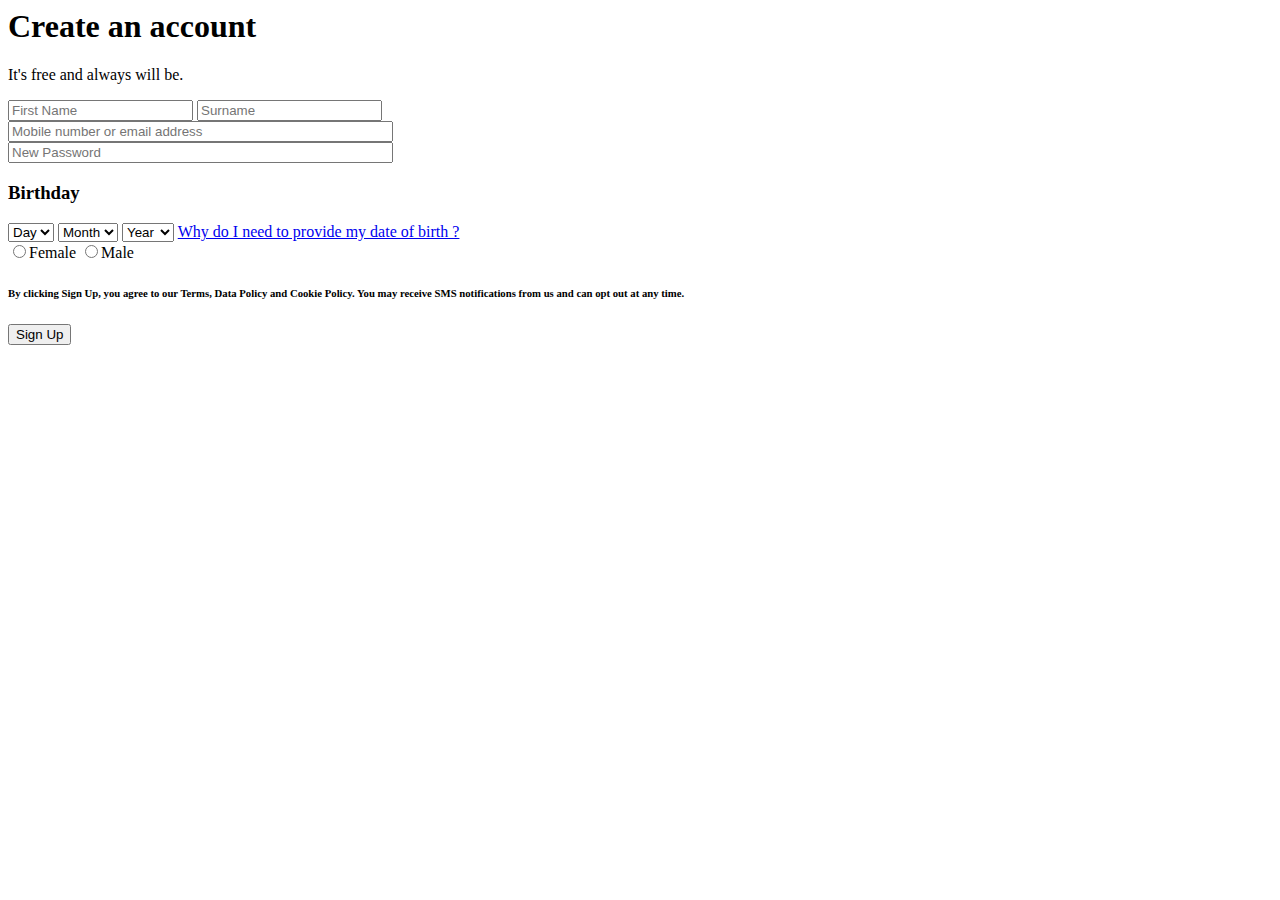
<file: index.html>
<html>
	<body>
	<h1>Create an account</h1>
	<p>It's free and always will be.</p>
		<form action="#" method="get">
		
			<input type="text" name="fname" placeholder="First Name" />
			<input type="text" name="lname" placeholder="Surname"/><br>
			<input type="email" name="uemail" placeholder="Mobile number or email address" size="45"/><br>
			
			<input type="password" name="upass" placeholder="New Password" size="45"/>
			
			<h3>Birthday</h3>
			<select name="date">
				<option>Day</option>
				<option>1</option>
				<option>2</option>
				<option>3</option>
				<option>4</option>
				<option>5</option>
				<option>6</option>
				<option>7</option>
				<option>8</option>
				<option>9</option>
				<option>10</option>
				<option>11</option>
				<option>12</option>
				<option>13</option>
				<option>14</option>
				<option>15</option>
				<option>16</option>
				<option>17</option>
				<option>18</option>
				<option>19</option>
				<option>20</option>
				<option>21</option>
				<option>22</option>
				<option>23</option>
				<option>24</option>
				<option>25</option>
				<option>26</option>
				<option>27</option>
				<option>28</option>
				<option>29</option>
				<option>30</option>
				<option>31</option>
			</select>
			
			<select name="month">
				<option>Month</option>
				<option>jan</option>
<option>feb</option>
<option>mar</option>
<option>apr</option>
<option>may</option>
<option>jun</option>
<option>jul</option>
<option>aug</option>
<option>sep</option>
<option>oct</option>
<option>nov</option>
<option>dec</option>

			</select>
			
			
			<select name="year">
				<option>Year</option>
				<option>2019</option>
<option>2018</option>
<option>2017</option>
<option>2016</option>
<option>2015</option>
<option>2014</option>
<option>2013</option>
<option>2012</option>
<option>2011</option>
<option>2010</option>
<option>2009</option>
<option>2008</option>
<option>2007</option>
<option>2006</option>
<option>2005</option>
<option>2004</option>
<option>2003</option>
<option>2002</option>
<option>2001</option>
<option>2000</option>
<option>1999</option>
<option>1998</option>
<option>1997</option>
<option>1996</option>
<option>1995</option>
<option>1994</option>
<option>1993</option>
<option>1992</option>
<option>1991</option>
<option>1990</option>
<option>1989</option>
<option>1988</option>
<option>1987</option>
<option>1986</option>
<option>1985</option>
<option>1984</option>
<option>1983</option>
<option>1982</option>
<option>1981</option>
<option>1980</option>
<option>1979</option>
<option>1978</option>
<option>1977</option>
<option>1976</option>
<option>1975</option>
<option>1974</option>
<option>1973</option>
<option>1972</option>
<option>1971</option>
<option>1970</option>
<option>1969</option>
<option>1968</option>
<option>1967</option>
<option>1966</option>
<option>1965</option>
<option>1964</option>
<option>1963</option>
<option>1962</option>
<option>1961</option>
<option>1960</option>
<option>1959</option>
<option>1958</option>
<option>1957</option>
<option>1956</option>
<option>1955</option>
<option>1954</option>
<option>1953</option>
<option>1952</option>
<option>1951</option>
<option>1950</option>
<option>1949</option>
<option>1948</option>
<option>1947</option>
<option>1946</option>
<option>1945</option>
<option>1944</option>
<option>1943</option>
<option>1942</option>
<option>1941</option>
<option>1940</option>
<option>1939</option>
<option>1938</option>
<option>1937</option>
<option>1936</option>
<option>1935</option>
<option>1934</option>
<option>1933</option>
<option>1932</option>
<option>1931</option>
<option>1930</option>
<option>1929</option>
<option>1928</option>
<option>1927</option>
<option>1926</option>
<option>1925</option>
<option>1924</option>
<option>1923</option>
<option>1922</option>
<option>1921</option>
<option>1920</option>
<option>1919</option>
<option>1918</option>
<option>1917</option>
<option>1916</option>
<option>1915</option>
<option>1914</option>
<option>1913</option>
<option>1912</option>
<option>1911</option>
<option>1910</option>
<option>1909</option>
<option>1908</option>
<option>1907</option>
<option>1906</option>
<option>1905</option>

			</select>
			<a href="#">Why do I need to provide my date of birth ?</a>
			<br>
			<input type="radio" name="gender" value="Female"/>Female <input type="radio" name="gender" value="Male"/>Male
			<h6>By clicking Sign Up, you agree to our Terms, Data Policy and Cookie Policy. You may receive SMS notifications from us and can opt out at any time.

</h6>
<button>Sign Up</button>
		</form>
	</body>
</html>
</file>
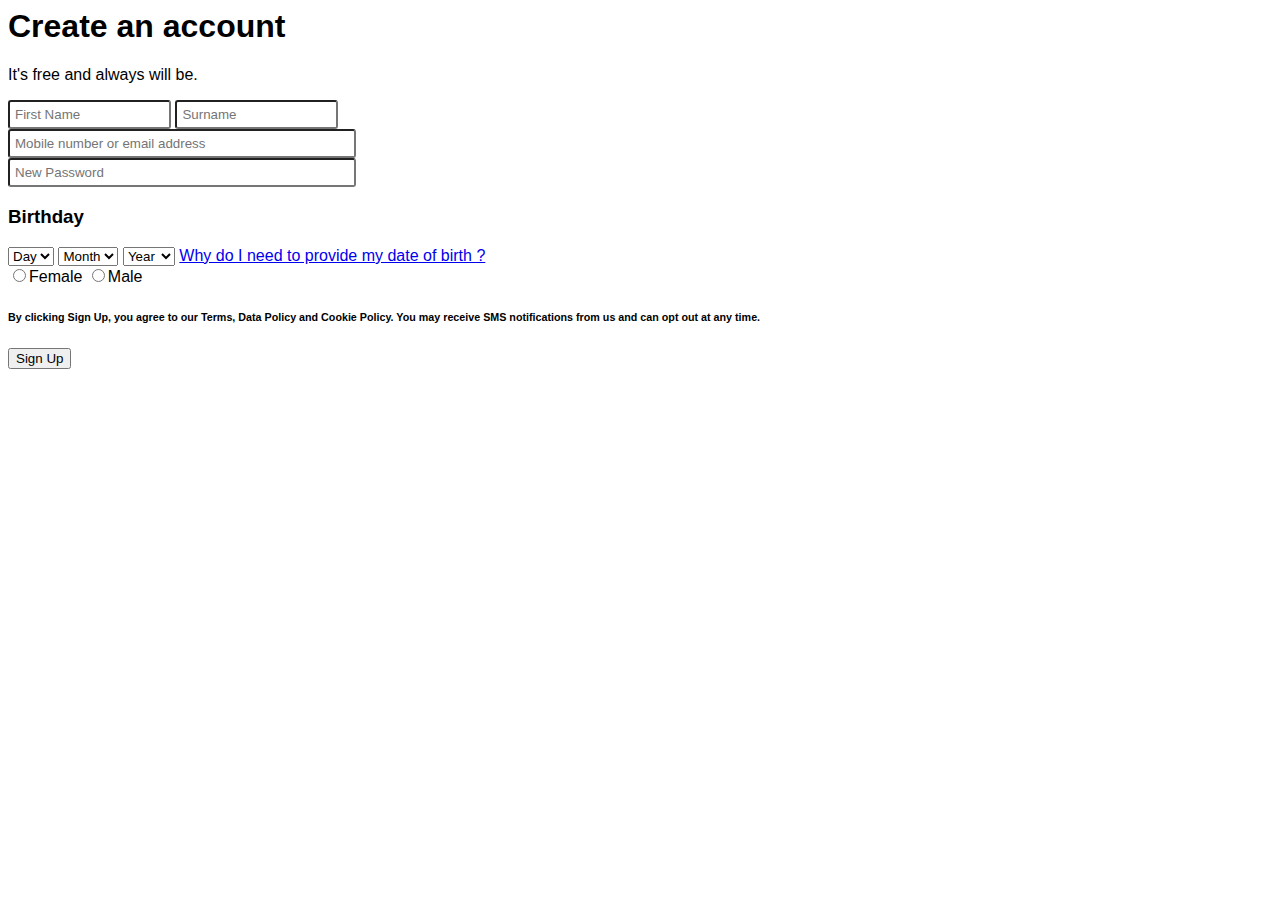
<file: facebook.html>
<html>
	<head>
		<link href="style.css" rel="stylesheet"/>
	</head>
	<body>
	<h1>Create an account</h1>
	<p>It's free and always will be.</p>
		<form action="#" method="get">
		
			<input type="text" name="fname" placeholder="First Name" />
			<input type="text" name="lname" placeholder="Surname"/><br>
			<input type="email" name="uemail" placeholder="Mobile number or email address" size="45"/><br>
			
			<input type="password" name="upass" placeholder="New Password" size="45"/>
			
			<h3>Birthday</h3>
			<select name="date">
				<option>Day</option>
				<option>1</option>
				<option>2</option>
				<option>3</option>
				<option>4</option>
				<option>5</option>
				<option>6</option>
				<option>7</option>
				<option>8</option>
				<option>9</option>
				<option>10</option>
				<option>11</option>
				<option>12</option>
				<option>13</option>
				<option>14</option>
				<option>15</option>
				<option>16</option>
				<option>17</option>
				<option>18</option>
				<option>19</option>
				<option>20</option>
				<option>21</option>
				<option>22</option>
				<option>23</option>
				<option>24</option>
				<option>25</option>
				<option>26</option>
				<option>27</option>
				<option>28</option>
				<option>29</option>
				<option>30</option>
				<option>31</option>
			</select>
			
			<select name="month">
				<option>Month</option>
				<option>jan</option>
<option>feb</option>
<option>mar</option>
<option>apr</option>
<option>may</option>
<option>jun</option>
<option>jul</option>
<option>aug</option>
<option>sep</option>
<option>oct</option>
<option>nov</option>
<option>dec</option>

			</select>
			
			
			<select name="year">
				<option>Year</option>
				<option>2019</option>
<option>2018</option>
<option>2017</option>
<option>2016</option>
<option>2015</option>
<option>2014</option>
<option>2013</option>
<option>2012</option>
<option>2011</option>
<option>2010</option>
<option>2009</option>
<option>2008</option>
<option>2007</option>
<option>2006</option>
<option>2005</option>
<option>2004</option>
<option>2003</option>
<option>2002</option>
<option>2001</option>
<option>2000</option>
<option>1999</option>
<option>1998</option>
<option>1997</option>
<option>1996</option>
<option>1995</option>
<option>1994</option>
<option>1993</option>
<option>1992</option>
<option>1991</option>
<option>1990</option>
<option>1989</option>
<option>1988</option>
<option>1987</option>
<option>1986</option>
<option>1985</option>
<option>1984</option>
<option>1983</option>
<option>1982</option>
<option>1981</option>
<option>1980</option>
<option>1979</option>
<option>1978</option>
<option>1977</option>
<option>1976</option>
<option>1975</option>
<option>1974</option>
<option>1973</option>
<option>1972</option>
<option>1971</option>
<option>1970</option>
<option>1969</option>
<option>1968</option>
<option>1967</option>
<option>1966</option>
<option>1965</option>
<option>1964</option>
<option>1963</option>
<option>1962</option>
<option>1961</option>
<option>1960</option>
<option>1959</option>
<option>1958</option>
<option>1957</option>
<option>1956</option>
<option>1955</option>
<option>1954</option>
<option>1953</option>
<option>1952</option>
<option>1951</option>
<option>1950</option>
<option>1949</option>
<option>1948</option>
<option>1947</option>
<option>1946</option>
<option>1945</option>
<option>1944</option>
<option>1943</option>
<option>1942</option>
<option>1941</option>
<option>1940</option>
<option>1939</option>
<option>1938</option>
<option>1937</option>
<option>1936</option>
<option>1935</option>
<option>1934</option>
<option>1933</option>
<option>1932</option>
<option>1931</option>
<option>1930</option>
<option>1929</option>
<option>1928</option>
<option>1927</option>
<option>1926</option>
<option>1925</option>
<option>1924</option>
<option>1923</option>
<option>1922</option>
<option>1921</option>
<option>1920</option>
<option>1919</option>
<option>1918</option>
<option>1917</option>
<option>1916</option>
<option>1915</option>
<option>1914</option>
<option>1913</option>
<option>1912</option>
<option>1911</option>
<option>1910</option>
<option>1909</option>
<option>1908</option>
<option>1907</option>
<option>1906</option>
<option>1905</option>

			</select>
			<a href="#">Why do I need to provide my date of birth ?</a>
			<br>
			<input type="radio" name="gender" value="Female"/>Female <input type="radio" name="gender" value="Male"/>Male
			<h6>By clicking Sign Up, you agree to our Terms, Data Policy and Cookie Policy. You may receive SMS notifications from us and can opt out at any time.

</h6>
<button>Sign Up</button>
		</form>
	</body>
</html>
</file>
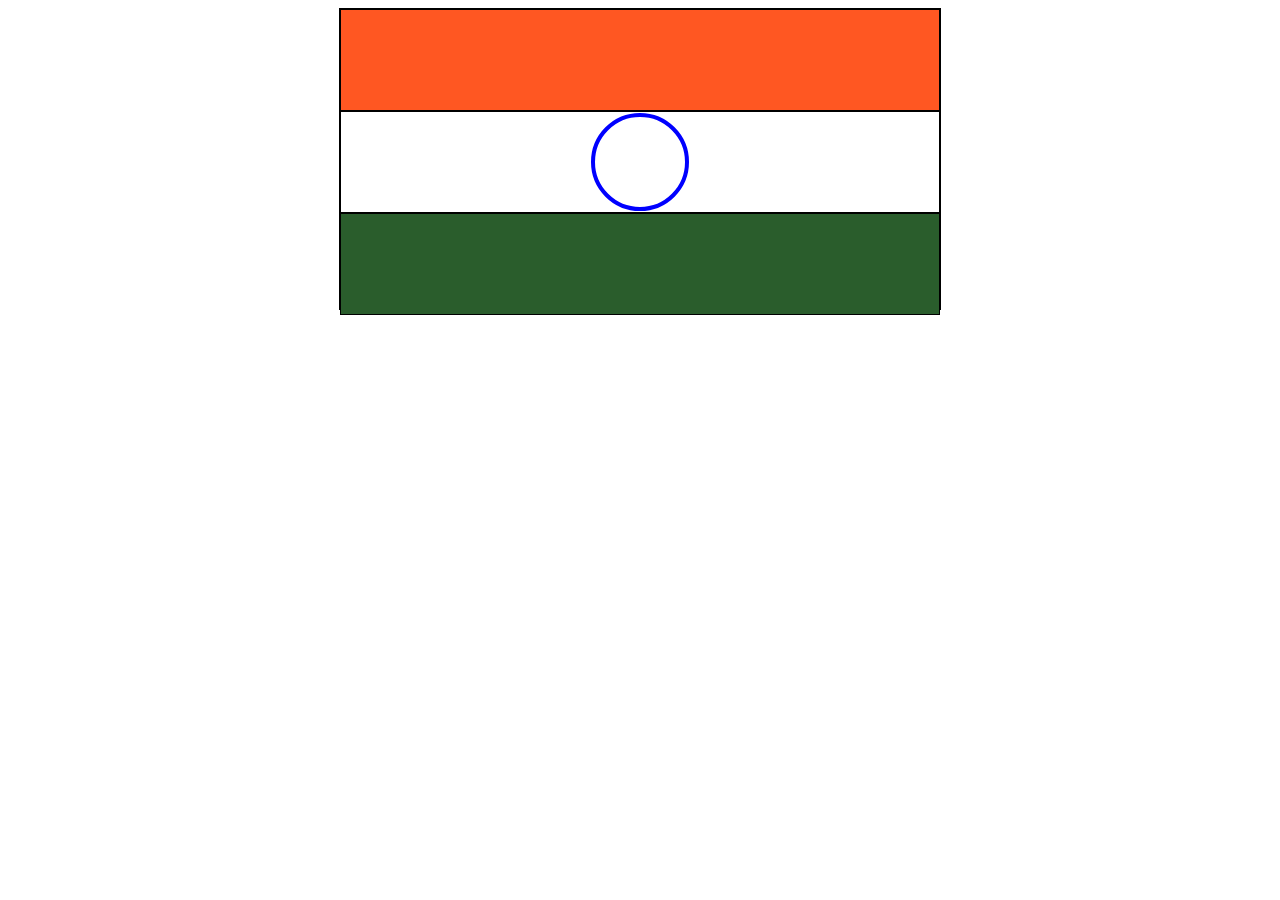
<file: flag.html>
<html>
	<head>
		<style>
			.container{
				border:1px solid black;
				height:300px;
				width:600px;
				margin:0 auto;
			}
			.row{
				height:100px;
				border:1px solid black;
				}
			.row:first-child{
				background-color:#ff5722;
			}.row:last-child{
				background-color:#2a5d2c;
			}
			.circle{
				height:90px;
				border:4px solid blue;
				border-radius:50%;
				width:90px;
				margin:1px auto;
				
			}
		</style>
	</head>
	<body>
		<div class="container">
			
			<div class="row">
			
			</div>
			
			<div class="row">
				<div class="circle">
					
				</div>
			</div>
			
			<div class="row">
			
			</div>
		</div>
	</body>
</html>
</file>
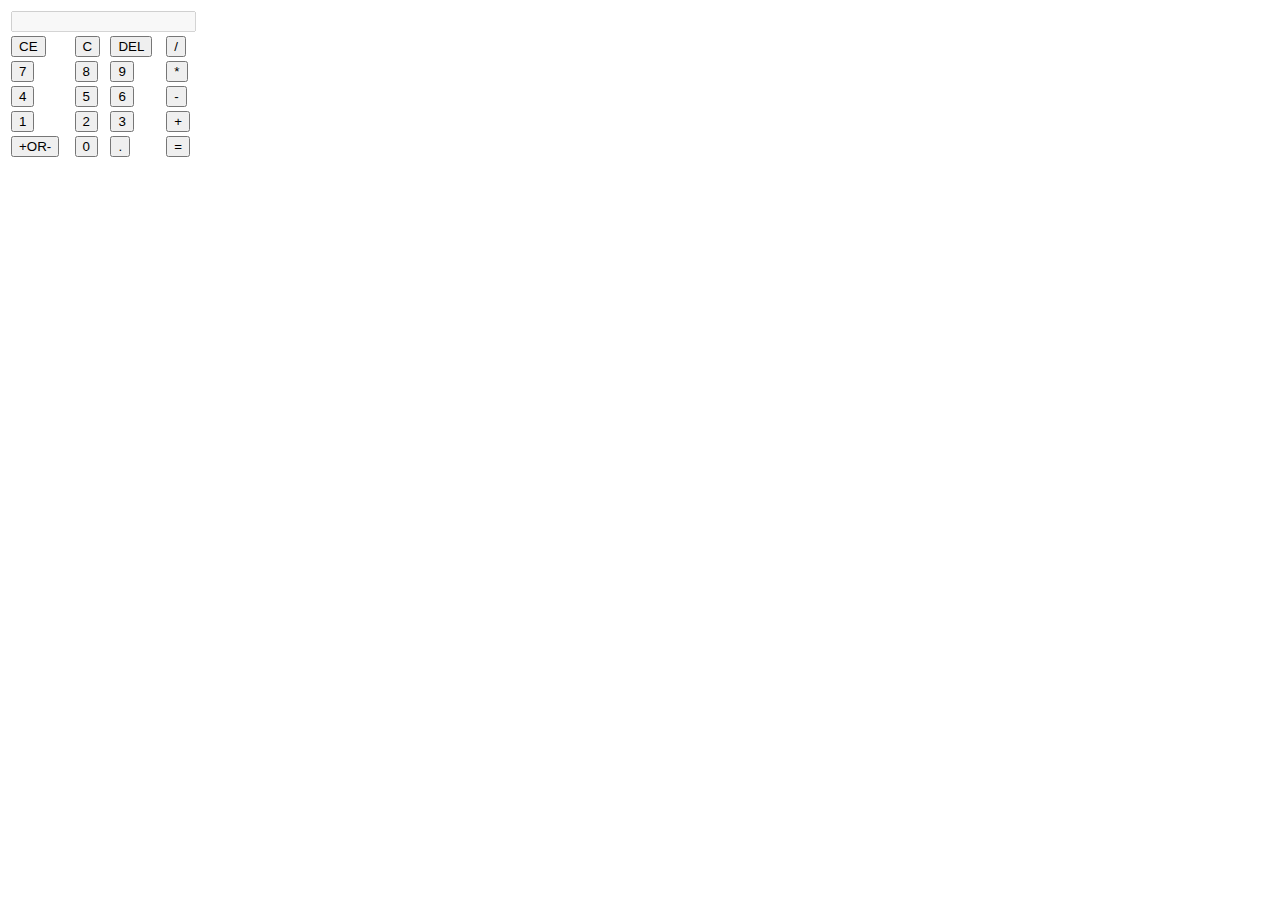
<file: new 1.html>
<html>
	<head>
		
	</head>
	<body>
		
		
		<table>
			<tr>
				<td colspan="4">
		<input type="text" disabled="disabled" id="a"/></td>
			</tr>
			<tr>
				<td><button onclick="clearExp()">CE</button></td>
				<td><button onclick="clearAll()">C</button></td>
				<td><button onclick="deleteS()">DEL</button></td>
				<td><button onclick="display(this.innerHTML)">/</button></td>
			</tr>
			
			<tr>
				<td><button onclick="display(this.innerHTML)">7</button></td>
				<td><button onclick="display(this.innerHTML)">8</button></td>
				<td><button onclick="display(this.innerHTML)">9</button></td>
				<td><button onclick="display(this.innerHTML)">*</button></td>
			</tr>
			
			<tr>
				<td><button onclick="display(this.innerHTML)">4</button></td>
				<td><button onclick="display(this.innerHTML)">5</button></td>
				<td><button onclick="display(this.innerHTML)">6</button></td>
				<td><button onclick="display(this.innerHTML)">-</button></td>
			</tr>
			
			<tr>
				<td><button onclick="display(this.innerHTML)">1</button></td>
				<td><button onclick="display(this.innerHTML)">2</button></td>
				<td><button onclick="display(this.innerHTML)">3</button></td>
				<td><button onclick="display(this.innerHTML)">+</button></td>
			</tr>
			
			<tr>
				<td><button onclick="plusOrminus()">+OR-</button></td>
				<td><button onclick="display(this.innerHTML)">0</button></td>
				<td><button onclick="display(this.innerHTML)">.</button></td>
				<td><button onclick="myfun()">=</button></td>
			</tr>
		</table>
		
		<script>
			function myfun(){
				
				var a=document.getElementById("a").value;
				
				document.getElementById("a").value=eval(a);
				
				}
			function display(val){
				document.getElementById("a").value+=val;
				}
			function clearAll(){
				document.getElementById("a").value="";
			}
			function deleteS(){
				var str=document.getElementById("a").value;
				str=str.substring(0,str.length-1);
				document.getElementById("a").value=str;
			}
			function plusOrminus(){
				var val=document.getElementById("a").value;
				
				var flag=0;
				for(i=0;i<val.length;i++){
					if(val.charAt(i)=='+' || 
					   val.charAt(i)=='-' || 
					   val.charAt(i)=='*' || 
					   val.charAt(i)=='/'){
							flag=1;
							break;
					   }
				}
				
				if(flag==1){
					val="("+val+")*-1";
				}
				else{
					val=val*-1;
					}
					document.getElementById("a").value=val;
				
			}
			
			function clearExp(){
					var val=document.getElementById("a").value;
				//hello world
				
				var pos;
				for(i=val.length-1;i>=0;i--){
					if(val.charAt(i)=='+' || 
					   val.charAt(i)=='-' || 
					   val.charAt(i)=='*' || 
					   val.charAt(i)=='/'){
							pos=i;
							break;
					   }
				}
				val=val.substring(0,pos);
			document.getElementById("a").value=val;
			}
		</script>
	</body>
</html>
</file>
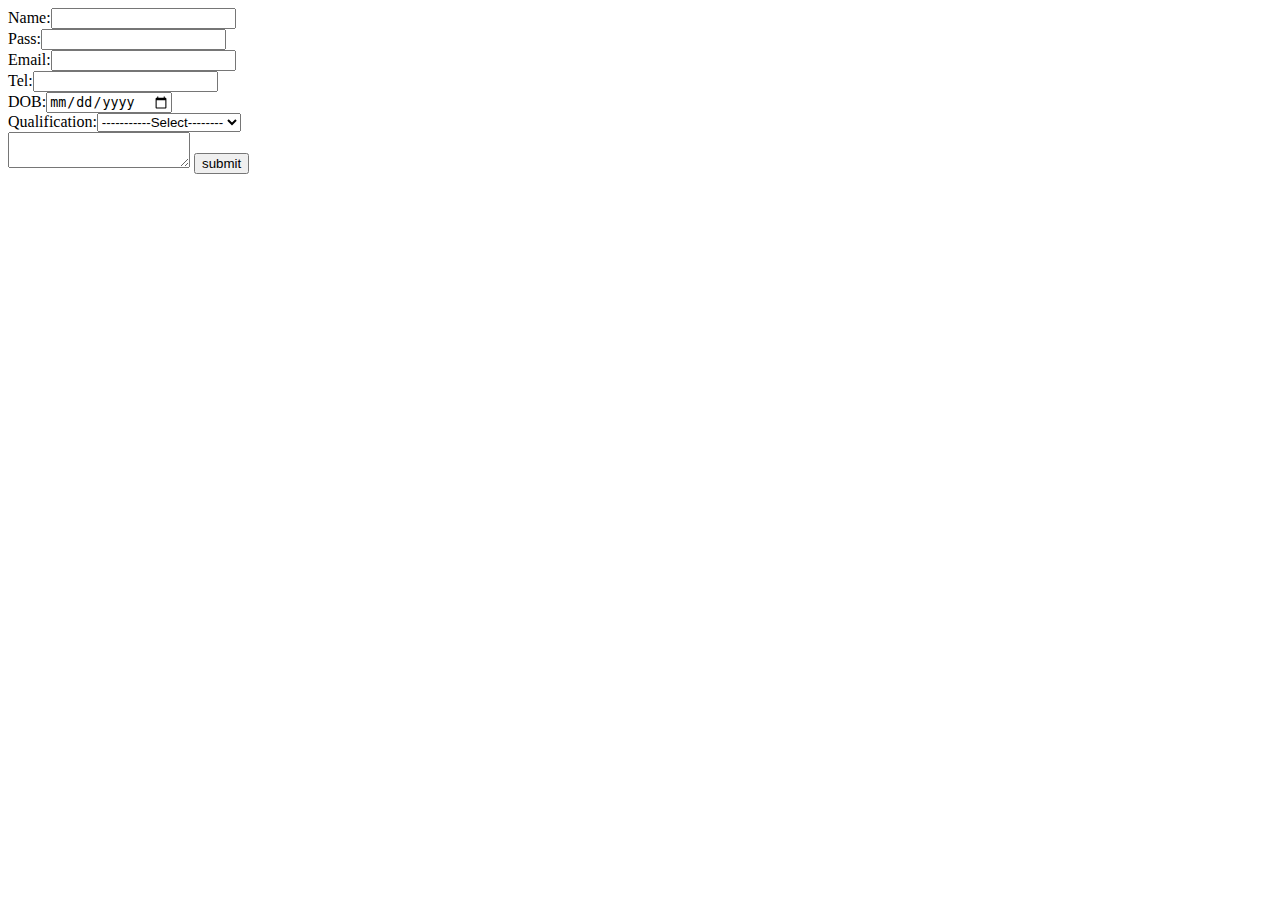
<file: new2.html>
<html>
	<head>
		<title>Website</title>
	</head>
	<body>
		<form method="post">
			Name:<input type="text" name="uname"/><br>
			Pass:<input type="password" name="upass"/><br>
			Email:<input type="email" name="uemail"/><br>
			Tel:<input type="tel" name="utel"/><br>
			DOB:<input type="date" name="udob"/><br>
			Qualification:<Select name="uqualify">
							<option>-----------Select--------</option>
							<option>BCA</option>
							<option>Btech</option>
							<option>MCA</option>
							<option>BSC</option>
						  </select><br>
						  <textarea col="50" name="uaddrs">
						  </textarea>
						  
			<input type="submit" value="submit"			  />
			
		</form>
		
		
	</body>
</html>
</file>
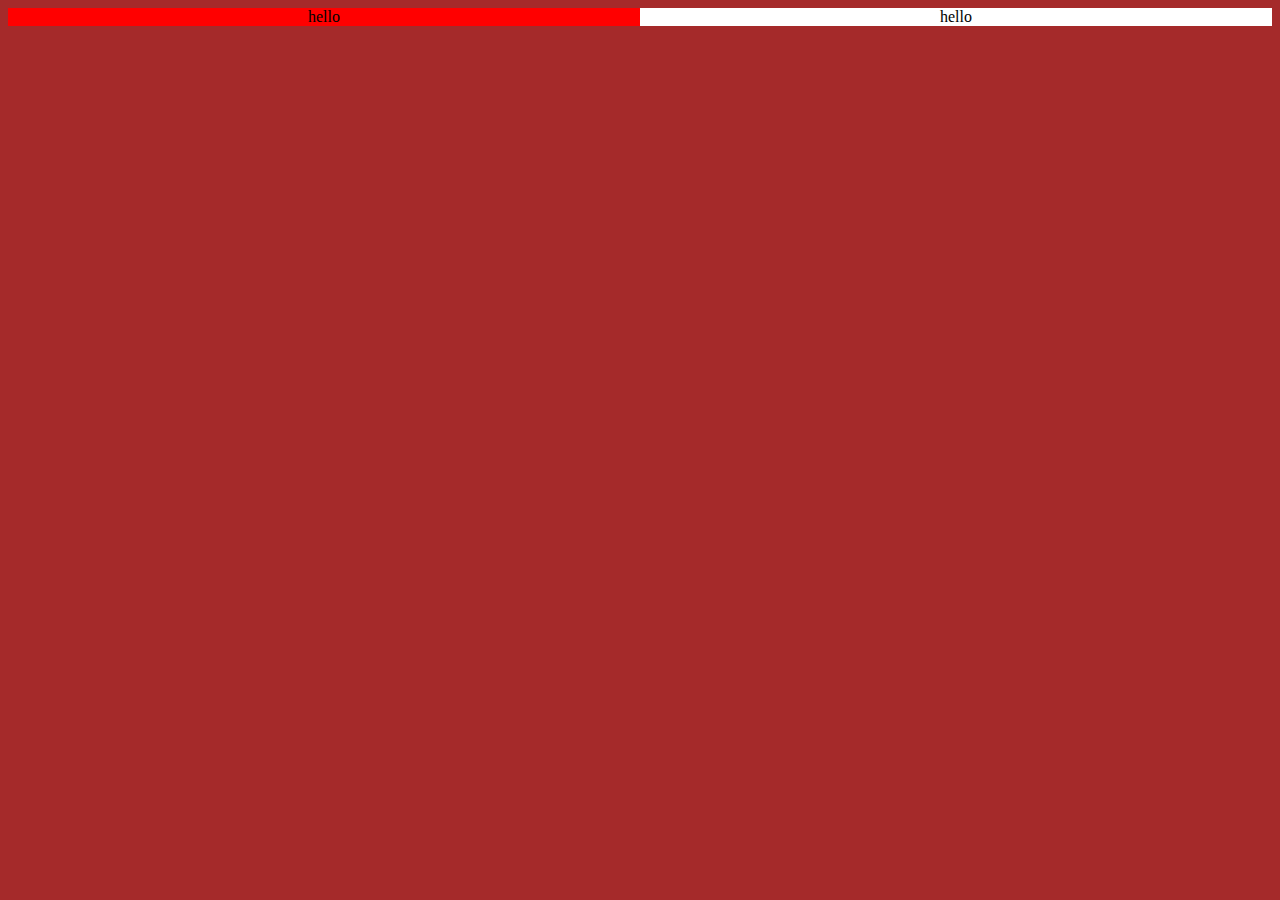
<file: newhtml.html>
<html>
	<head>
		<style>
			.child{
				background-color:red;
				width:50%;
				text-align:center;
				
			}
			#parent{
				background-color:green;
				width:100%;
			}
			#left{
				float:left;
			}
			
			#right{
				float:right;
				background-color:white
			}
		</style>
	</head>
	<body bgcolor="brown">
	<div id="parent">
		<div class="child" id="left">
			hello
		</div>
		<div class="child" id="right">
			hello
		</div>
	</div>
	</body>
</html>
</file>
<file: style.css>
*{
	font-family:Helvetica;
}
input[type='text'],input[type='email'],input[type='password']{
	outline:0px;
	border-radius:3px;
	padding:5px;
}
</file>
